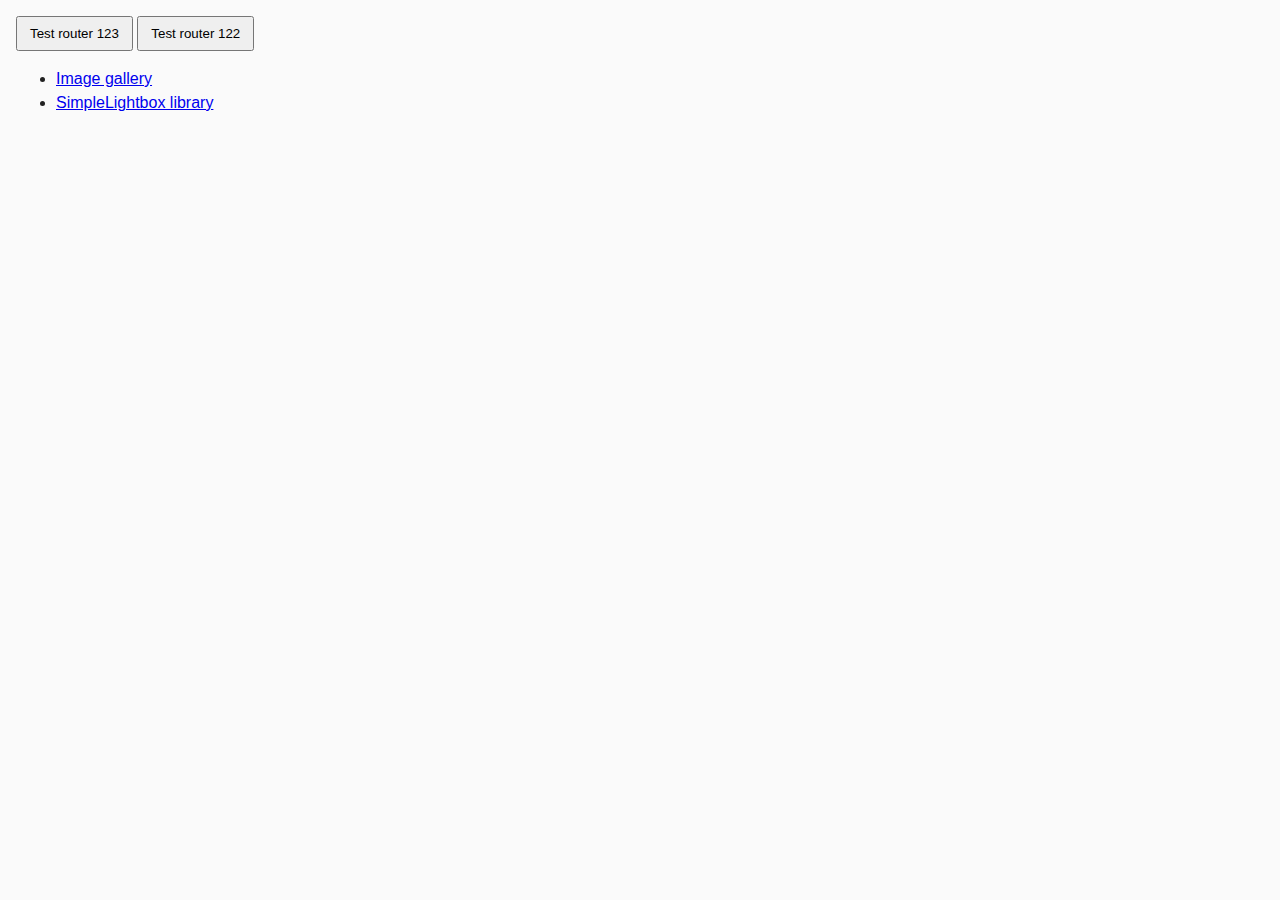
<file: index.html>
<!DOCTYPE html>
<html lang="en">
  <head>
    <meta charset="UTF-8" />
    <meta name="viewport" content="width=device-width, initial-scale=1.0" />
    <meta http-equiv="X-UA-Compatible" content="ie=edge" />
    <title>Homework 7</title>
    <link rel="stylesheet" href="css/common.css" />
  </head>
  <body>
    <button class="coast">Test router 123</button>
    <button class="sea">Test router 122</button>
    <ul>
      <li><a href="01-gallery.html">Image gallery</a></li>
      <li><a href="02-lightbox.html">SimpleLightbox library</a></li>
    </ul>
    <script src="./js/use.js" type="module"></script>
  </body>
</html>
</file>
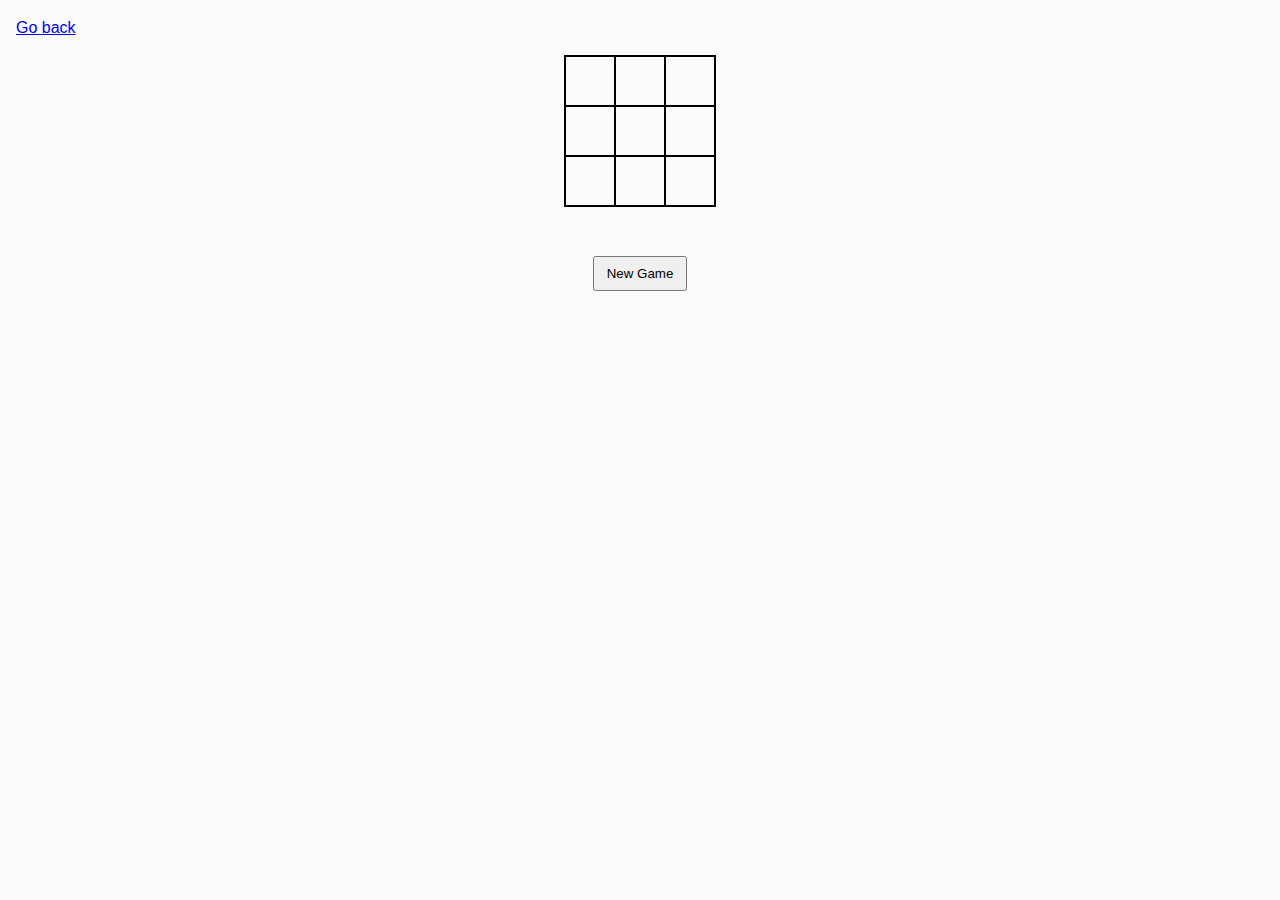
<file: 02-lightbox.html>
<!DOCTYPE html>
<html lang="en">
    <head>
        <meta charset="UTF-8" />
        <meta name="viewport" content="width=device-width, initial-scale=1.0" />
        <meta http-equiv="X-UA-Compatible" content="ie=edge" />
        <title>SimpleLightbox library</title>
        <link rel="stylesheet" href="css/common.css" />
        <link rel="stylesheet" href="css/styles.css" />
     
    </head>
    <body>
        <p><a href="index.html">Go back</a></p>

        <!-- Add gallery items to this list -->
     
        <div class="container">
            <div class="content"></div>
        </div>
        <button class="reset" type="reset">New Game</button>

 
        <script src="js/02-X-0.js" type="module"></script>
    </body>
</html>
</file>
<file: css/common.css>
* {
  box-sizing: border-box;
}

body {
  margin: 16px;
  font-family: -apple-system, BlinkMacSystemFont, 'Segoe UI', Roboto, Oxygen,
    Ubuntu, Cantarell, 'Open Sans', 'Helvetica Neue', sans-serif;
  -webkit-font-smoothing: antialiased;
  -moz-osx-font-smoothing: grayscale;
  background-color: #fafafa;
  color: #212121;
  line-height: 1.5;
}

input {
  padding: 8px;
  font: inherit;
}

button {
  padding: 8px 12px;
  cursor: pointer;
}
</file>
<file: css/styles.css>
:root {
    --timing-function: cubic-bezier(0.4, 0, 0.2, 1);
    --animation-duration: 250ms;
}

.gallery {
    display: grid;
    max-width: 1140px;
    grid-template-columns: repeat(auto-fit, minmax(320px, 1fr));
    grid-auto-rows: 240px;
    grid-gap: 12px;
    justify-content: center;
    padding: 0;
    list-style: none;
    margin-left: auto;
    margin-right: auto;
}

.gallery__item {
    position: relative;
    box-shadow: 0px 1px 3px 0px rgba(0, 0, 0, 0.2),
        0px 1px 1px 0px rgba(0, 0, 0, 0.14),
        0px 2px 1px -1px rgba(0, 0, 0, 0.12);
}

.gallery__image:hover {
    transform: scale(1.03);
}

.gallery__image {
    height: 100%;
    width: 100%;
    object-fit: cover;
    transition: transform var(--animation-duration) var(--timing-function);
}

.gallery__link {
    display: block;
    text-decoration: none;
    height: 100%;
}

.gallery__link:hover {
    cursor: zoom-in;
}
.backdrop {
    position: fixed;
    top: 0;
    left: 0;
    width: 100%;
    height: 100%;
    background-color: rgba(85, 84, 84, 0.548);
}
.modal {
    position: absolute;
    top: 50%;
    left: 50%;
    transform: translate(-50%, -50%);
    width: 400px;
    height: 400px;
    background-color: #fff;
}
.backdrop.is-hidden {
    opacity: 0;
    visibility: hidden;
    pointer-events: none;
}

.container {
    display: block;
}
.content {
    width: 150px;
    outline: 1px solid black;
    margin-bottom: 50px;
    margin-left: auto;
    margin-right: auto;
}
.item {
    width: 50px;
    height: 50px;
    line-height: 50px;
    text-align: center;
    display: inline-block;
    font-size: 25px;
    border: 0.5px solid black;
    cursor: pointer;
    vertical-align: middle;
    transition: background 0.1s;
}
.item-hover:hover {
  background-color: rgba(32, 18, 95, 0.39);

}
/* .item:hover {
} */
.reset {
    display: block;
    margin: auto;
}
</file>
